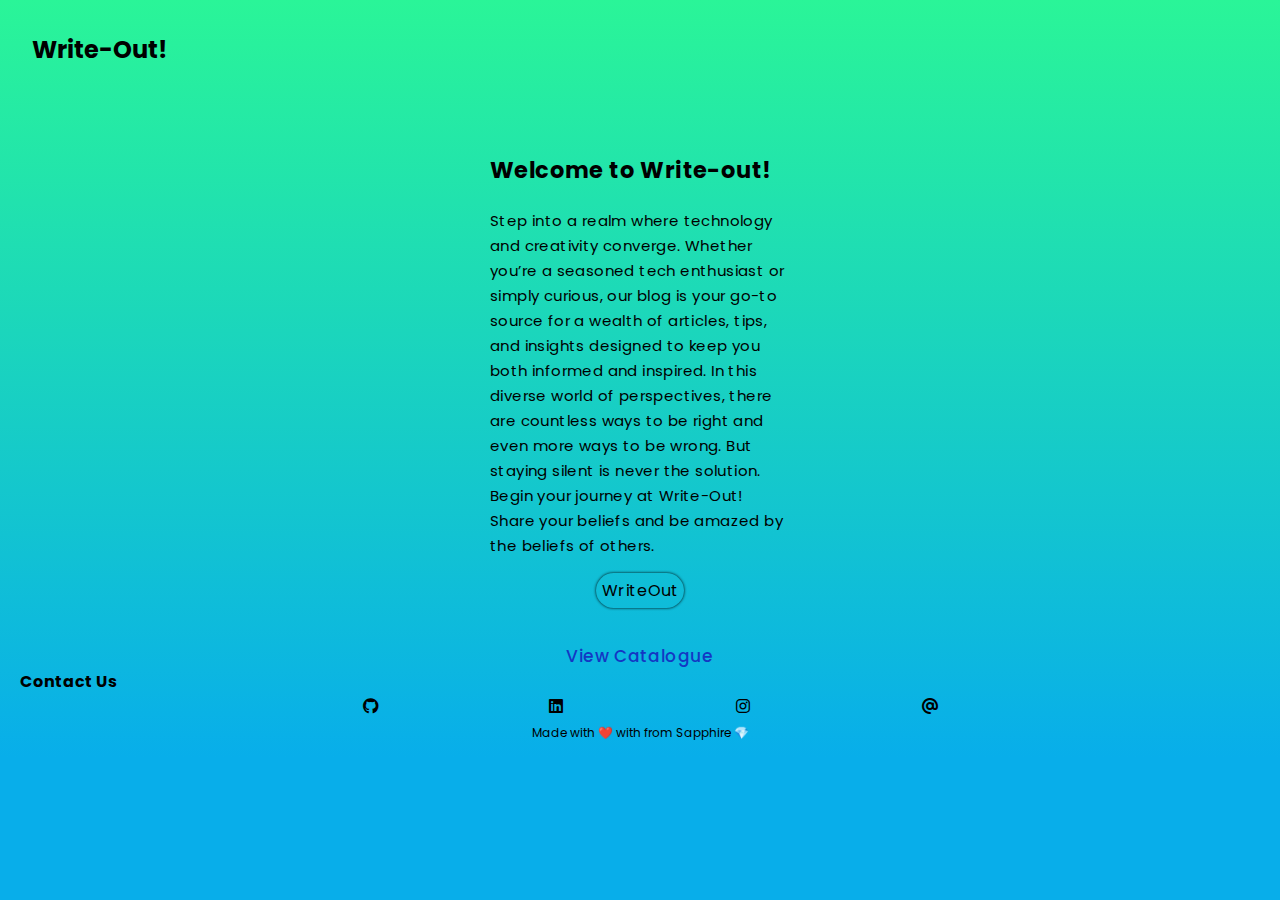
<file: index.html>
<!DOCTYPE html>
<html lang="en">
    <head>
        <meta charset="UTF-8">
        <meta name="viewport" content="width=device-width, initial-scale=1.0">
        <title>WriteOut-Blogsite</title>
        <link rel="stylesheet" href="/index.css">
        <link rel="stylesheet" href="https://cdnjs.cloudflare.com/ajax/libs/font-awesome/6.6.0/css/all.min.css">
    </head>
    <body>        
        <div class="container">
            <header>
                <h2>Write-Out!</h2>
            </header>
            <div class="blog">
                
                <h2>Welcome to Write-out!</h2>
                
                <p>   
                    Step into a realm where technology and creativity converge. Whether you’re a seasoned tech enthusiast or simply curious, our blog is your go-to source for a wealth of articles, tips, and insights designed to keep you both informed and inspired.
                    In this diverse world of perspectives, there are countless ways to be right and even more ways to be wrong. But staying silent is never the solution. Begin your journey at Write-Out! Share your beliefs and be amazed by the beliefs of others.
                </p>
            </div>
                 
            <div class="a-btn">
                <a href="/write.html">WriteOut</a>
            </div> 
            
            <div class="btn">                
                <a href="catalogue.html">View Catalogue</a>
            </div>
            
        </div>
        <footer>
            <h4>Contact Us</h4>
            <div class="contact">                
                <div class="github">
                    <a href="www.github.com"><i class="fa-brands fa-github"></i></a>                    
                </div>
                <div class="linkedin">
                   <a href="www.linkedin.com"><i class="fa-brands fa-linkedin" ></i></a> 
                </div>
                <div class="gram">
                    <a href="www.instagram.com"><i class="fa-brands fa-instagram"></i></a>
                </div>
                <div class="email">
                    <a href="www.gmail.com"><i class="fa-solid fa-at"></i></a>
                </div>
            </div>
            <p>Made with ❤️ with from Sapphire 💎</p>
        </footer>
        <script src="/index.js"></script>
    </body>
</html>
</file>
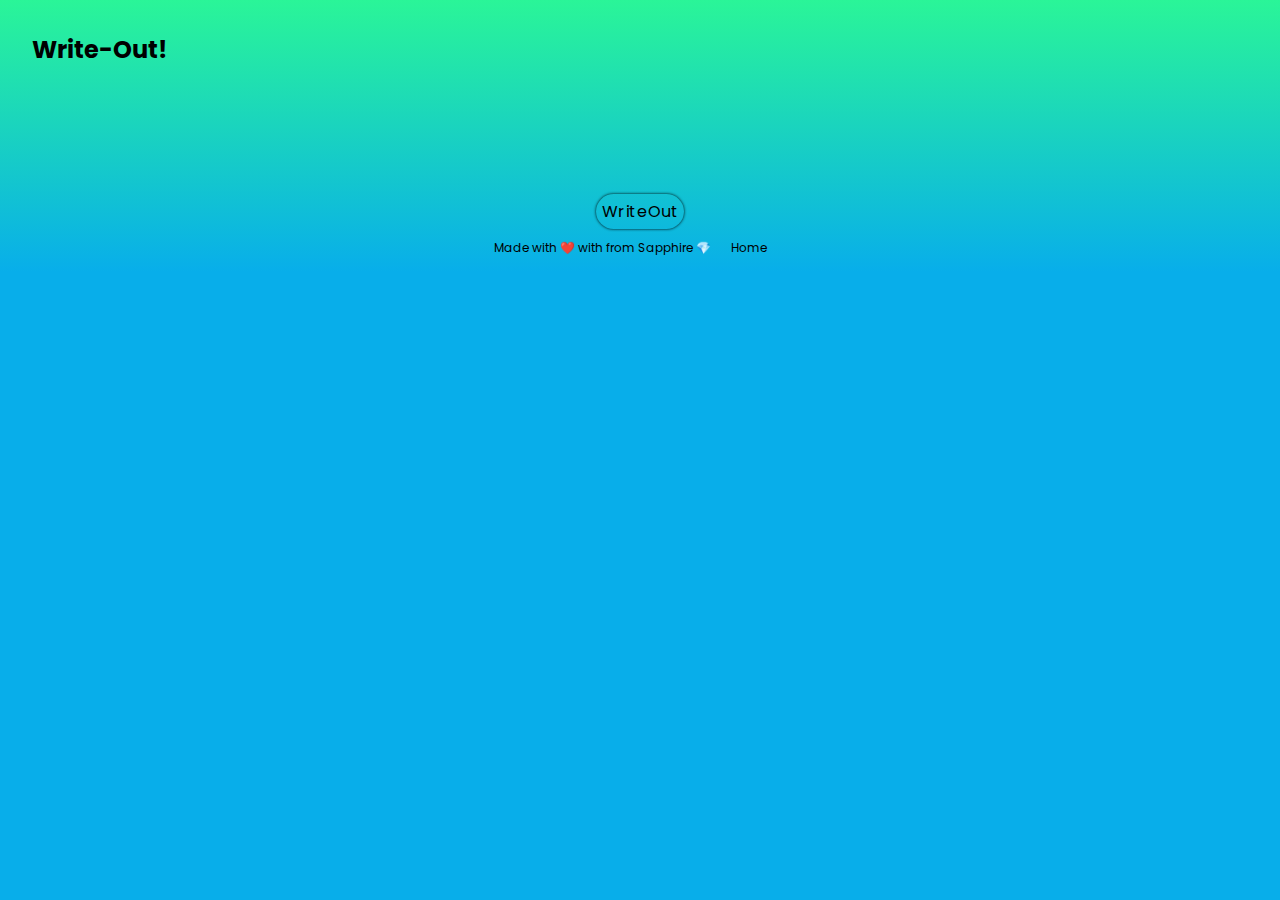
<file: catalogue.html>
<!DOCTYPE html>
<html lang="en">
    <head>
        <meta charset="UTF-8">
        <meta name="viewport" content="width=device-width, initial-scale=1.0">
        <title>Document</title>
        <link rel="stylesheet" href="index.css">
    </head>
    <body>
        <header>
            <h2><a href="index.html">Write-Out!</a></h2>
        </header>
        <div class="post">
        </div>

        <div class="button b-btn">
            <a href="/write.html">WriteOut</a>
        </div> 

        <footer>
            <p>Made with ❤️ with from Sapphire 💎<span><a href="index.html">Home</a></span></p>
        </footer>

        <script src="catalogue.js"></script>
    </body>
</html>
</file>
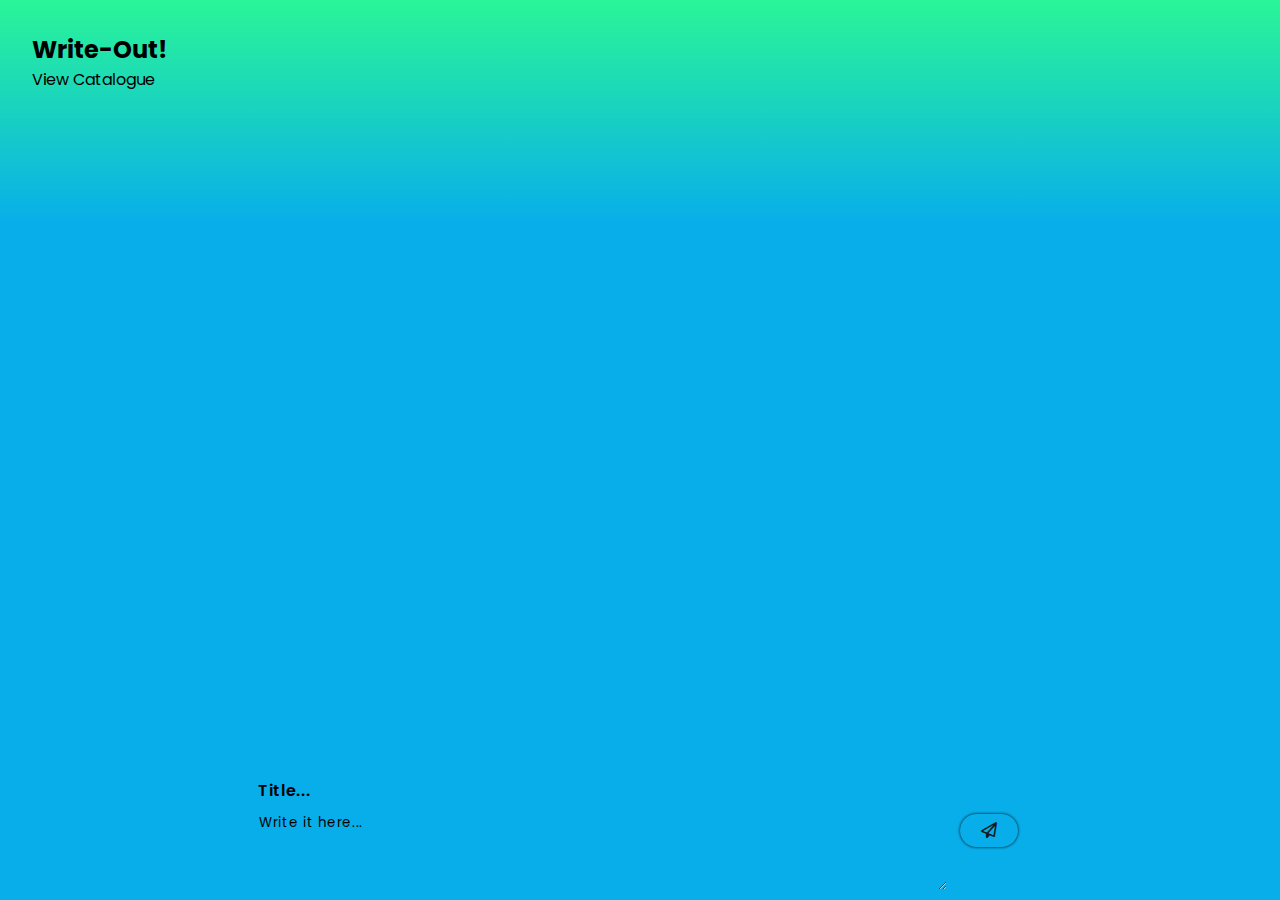
<file: write.html>
<!DOCTYPE html>
<html lang="en">
    <head>
        <meta charset="UTF-8">
        <meta name="viewport" content="width=device-width, initial-scale=1.0">
        <title>Write-Out</title>
        <link rel="stylesheet" href="/index.css">
        <link rel="stylesheet" href="https://cdnjs.cloudflare.com/ajax/libs/font-awesome/6.6.0/css/all.min.css">
    </head>
    <body>
        <div class="container">
            <header>
                <h2><a href="index.html">Write-Out!</a></h2>
                <div class="btn-1">                
                    <a href="catalogue.html">View Catalogue</a>
                </div>
            </header>
            <section class="post">
               

            </section>
            <div class="write-form">
                <form action="#" class="note">
                    <input class="title" type="text" placeholder="Title...">
                    <textarea placeholder="Write it here..." class="text"></textarea>
                </form>
                <div class="icon">
                    <i class="fa-regular fa-paper-plane"></i>
                </div>
            </div>           
    
        </div>

       <script src="/index.js"></script>
    </body>
</html>
</file>
<file: index.css>
@import url('https://fonts.googleapis.com/css2?family=Poppins:ital,wght@0,100;0,200;0,300;0,400;0,500;0,600;0,700;0,800;0,900;1,100;1,200;1,300;1,400;1,500;1,600;1,700;1,800;1,900&display=swap');

* {
    font-family: 'Poppins', sans-serif;
    padding: 0;
    margin: 0;
}

body {
    background-color: #08AEEA;
    background-image: linear-gradient(0deg, #08AEEA 0%, #2AF598 100%);
    background-repeat: no-repeat;
}


header {
    width: 50%;
    padding: 1em;
    margin: 1em 1em;
}

header a {
    text-decoration: none;
    color: black;
}

.blog {
    width: 300px;
    font-size: 15px;
    margin: 75px auto 0;
    line-height: 25px;
    letter-spacing: .4px;
}
.blog h2 {
    margin: 25px 0;
}
.blog p {
    margin: auto;
}

.btn {
    margin-top: 40px;
    text-align: center;
}
.btn a {
    text-decoration: none;
    letter-spacing: .6px;
    font-weight: 500;
    font-size: 17px;
    color: #1437c4;
}
.a-btn {
    margin: 20px 0;
    text-align: center;
}

.a-btn a {
    letter-spacing: .6px;
    border-radius: 20px;
    padding: 6px;
    color: black;
    text-decoration: none;
    box-shadow: 0 0 3px;
}
.button {
    position: relative;
}
.b-btn{
    text-align: center;
    margin-bottom: 15px;
    z-index: 20;
}

.b-btn a {
    letter-spacing: .6px;
    border-radius: 20px;
    padding: 6px;
    color: black;
    text-decoration: none;
    box-shadow: 0 0 3px;   
}
.write-form {
    background-color: #08AEEA;
    display: flex;
    position: fixed;
    bottom: 0;
    left: 0;
    right: 0;
    margin: 10px auto;
    width: 60%;
    height: 120px;
}

.note {
    display: flex;
    flex-direction: column;
    width: 90%;
    margin-right: 10px;
}

.note input {
    margin: 10px 10px 10px 2px;
    font-weight: 600;
    background: none;
    border: none;
    font-size: 16px;
    height: 20px;
    letter-spacing: .7px;
    outline: none;
}

.note textarea {
    height: 80%;
    background: none;
    padding: 3px;
    letter-spacing: .7px;
    outline: none;
    border: none;
}
.note textarea::-webkit-scrollbar {
    width: 7px;
}
.note textarea::-webkit-scrollbar-track {
    background: #81e6fb;
}
.note textarea::-webkit-scrollbar-thumb {
    background-color: #2AF598;
    border-radius: 5px;
    border: 2px solid #61b99c;
}
.icon {
    margin: auto 3px;
    padding: 4px;
    width: 50px;
    box-shadow: 0 0 3px;
    border-radius: 20px;
    text-align: center;
}

.fa-paper-plane {
    color: rgb(18, 27, 27);
}

footer {
    width: 100%;
    margin-bottom: 15px;
}

footer p {
    font-size: 12px;
    text-align: center;
}
footer a {
    text-decoration: none;
    color: black;
    margin: 0 20px;
}
@media only screen and (max-width: 450px) {
    .blog {
        font-size: 12px;
        margin-top: 30px;        
    }
    header {
        width: 62%;
        font-size: 14px;
    }
    .post {
        width: 315px;
        
    }
    .write-form {
        width: 100%;
    }
}
.post {
    width: 510px;
    display: flex;
    flex-direction: column;
    margin: 10px auto 100px;
}

.select {
    position: relative;
    padding: 10px 20px 15px;
    margin: 10px 25px 50px;
    box-shadow: 0 0 3px 0;
    border-radius: 20px;
}
.delete-button {
    width: 40px;
    border-radius: 20px;
    background: none;
    border: none;
    position: absolute;
    bottom: 5px;
    right: 7px;
}
.select .delete-button {
    display: none;
}
.select:hover .delete-button{
    display: block;
}
::placeholder {
    color: black;
}

.rxt-btn {
    background: none;
    border: none;
}
footer h4 {
    margin-left: 20px;
}
.contact {
    margin: auto;
    width: 70%;
    display: flex;
    justify-content: space-evenly;
    margin-bottom: 5px;
}
.contact div {
    width: 35px;
    text-align: center;
}
.contact a {
    text-decoration: none;
    color: black;
}
.fa-brands:hover {
    font-size: 23px;
    transition: 0.5s;
}
::-webkit-scrollbar {
    width: 15px;
}
::-webkit-scrollbar-track {    
    background-color: #11505e;
}
::-webkit-scrollbar-thumb {
    background-color: #1189a2;
    border-radius: 12px;
}
</file>
